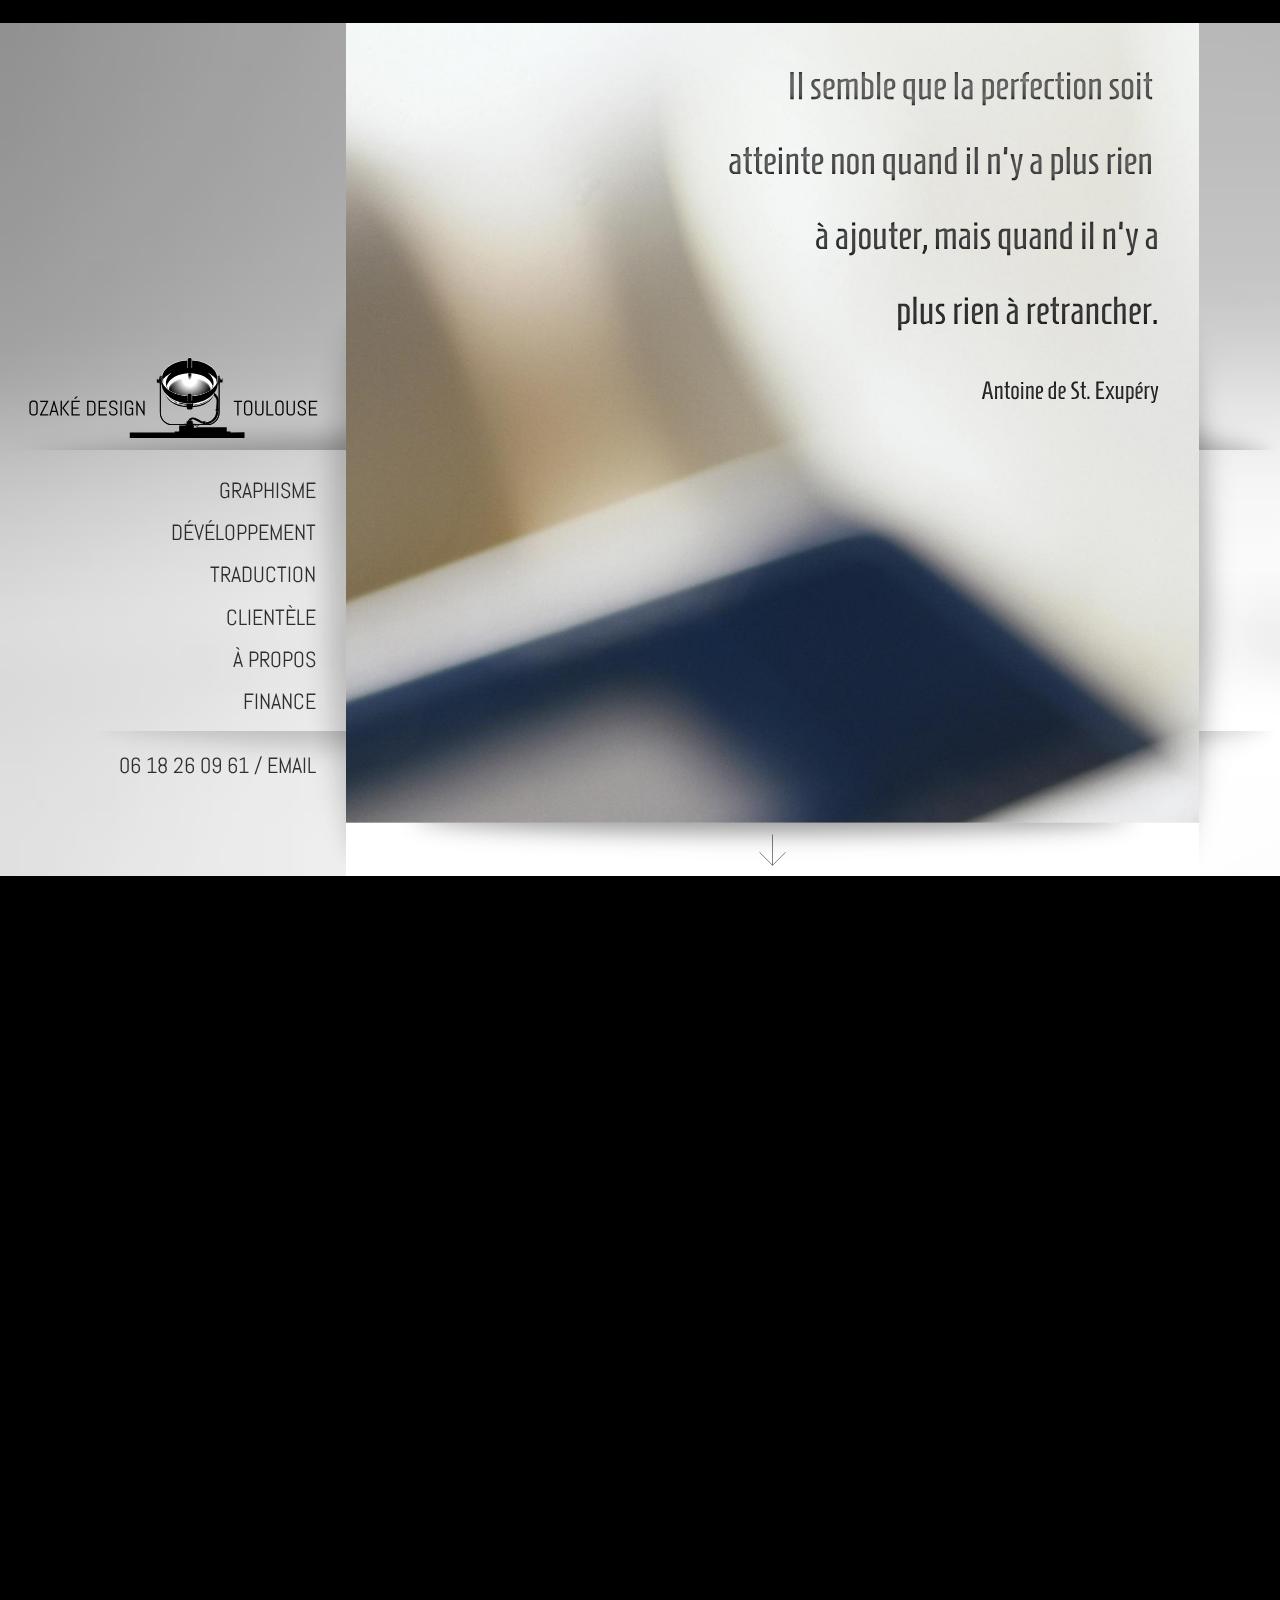
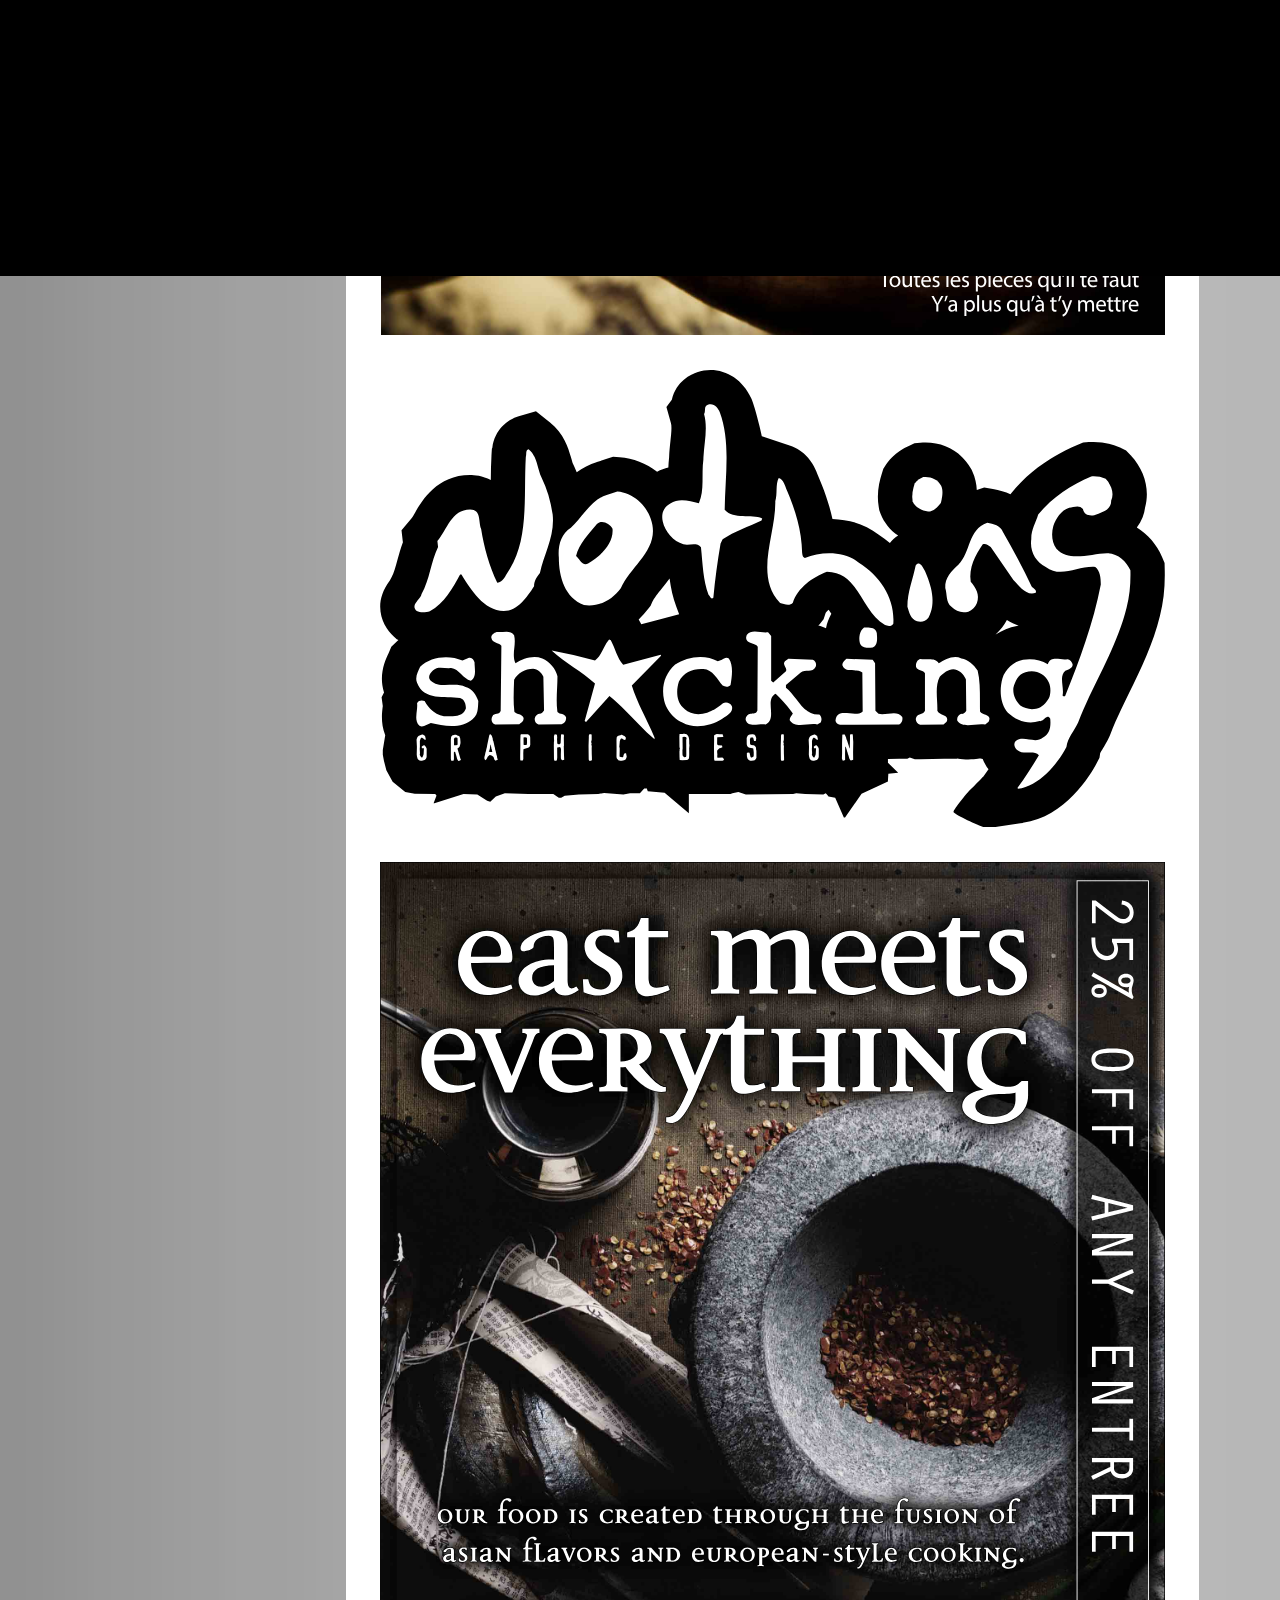
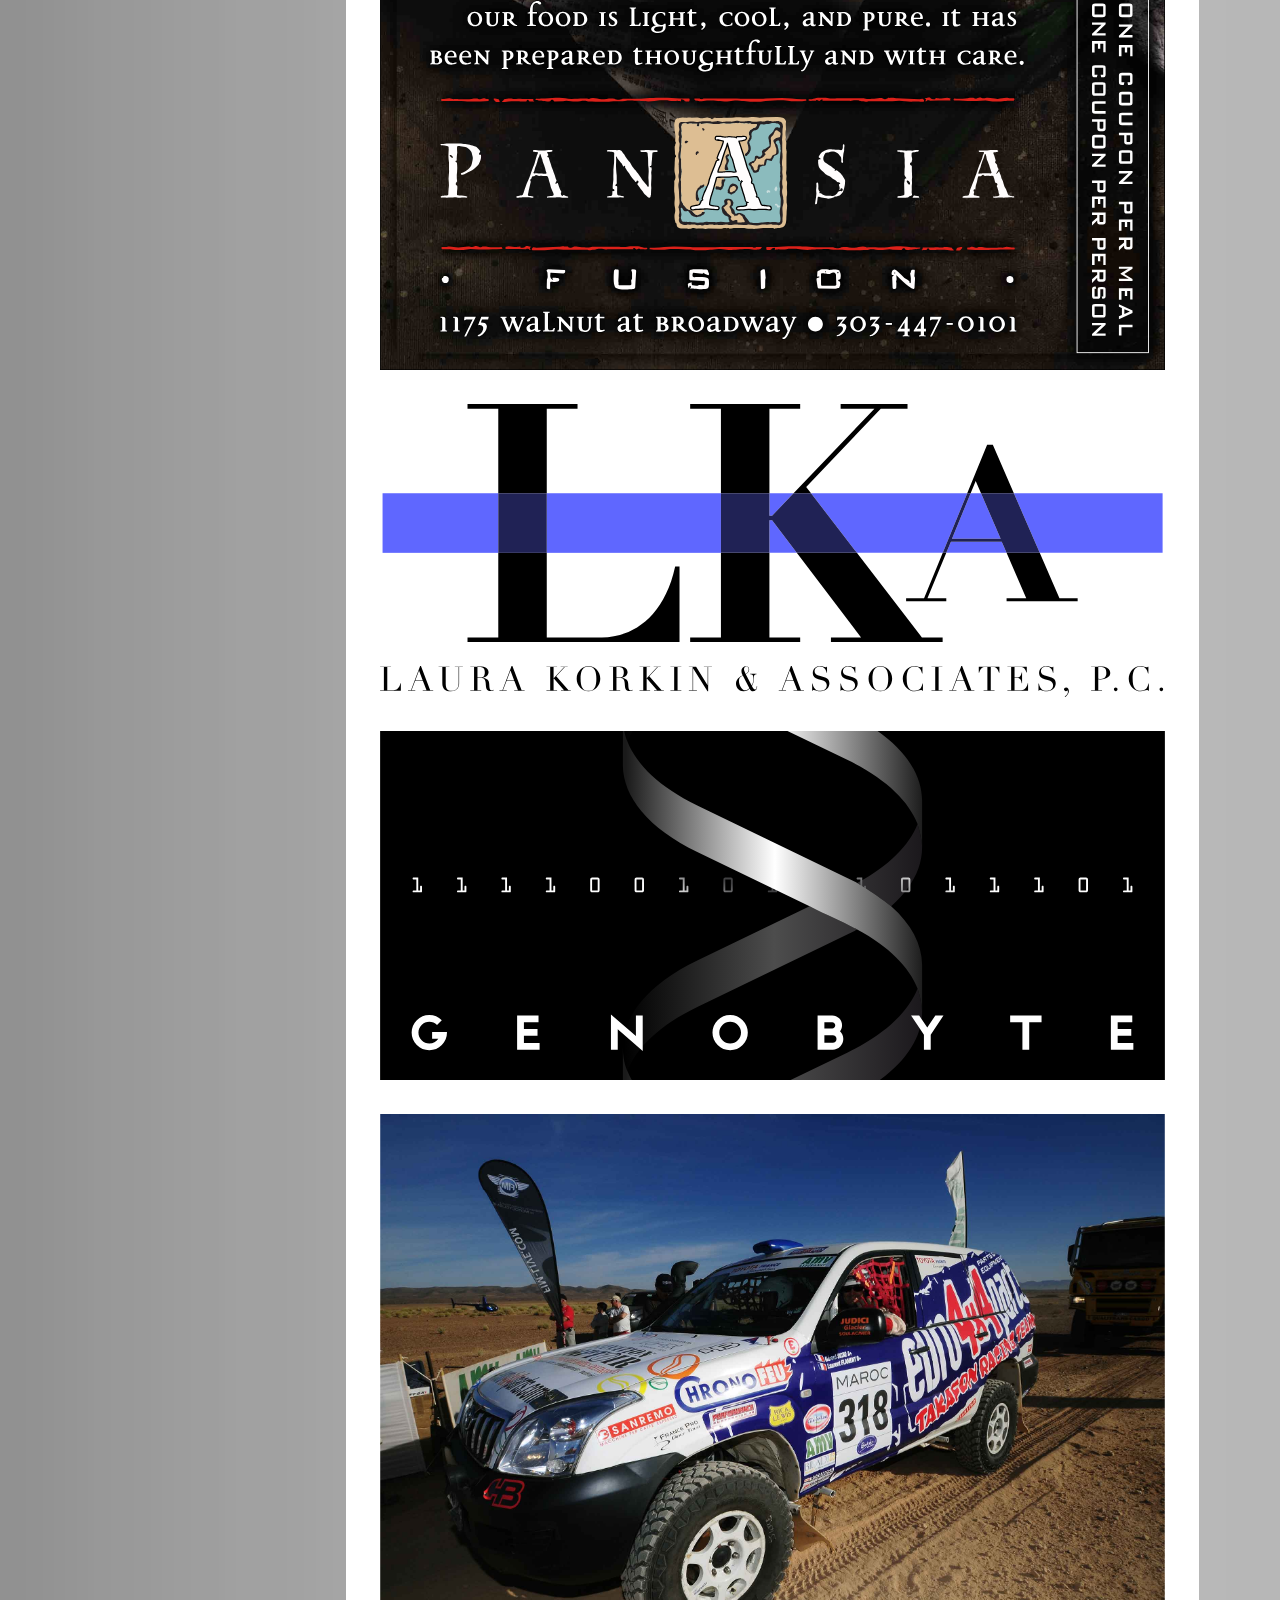
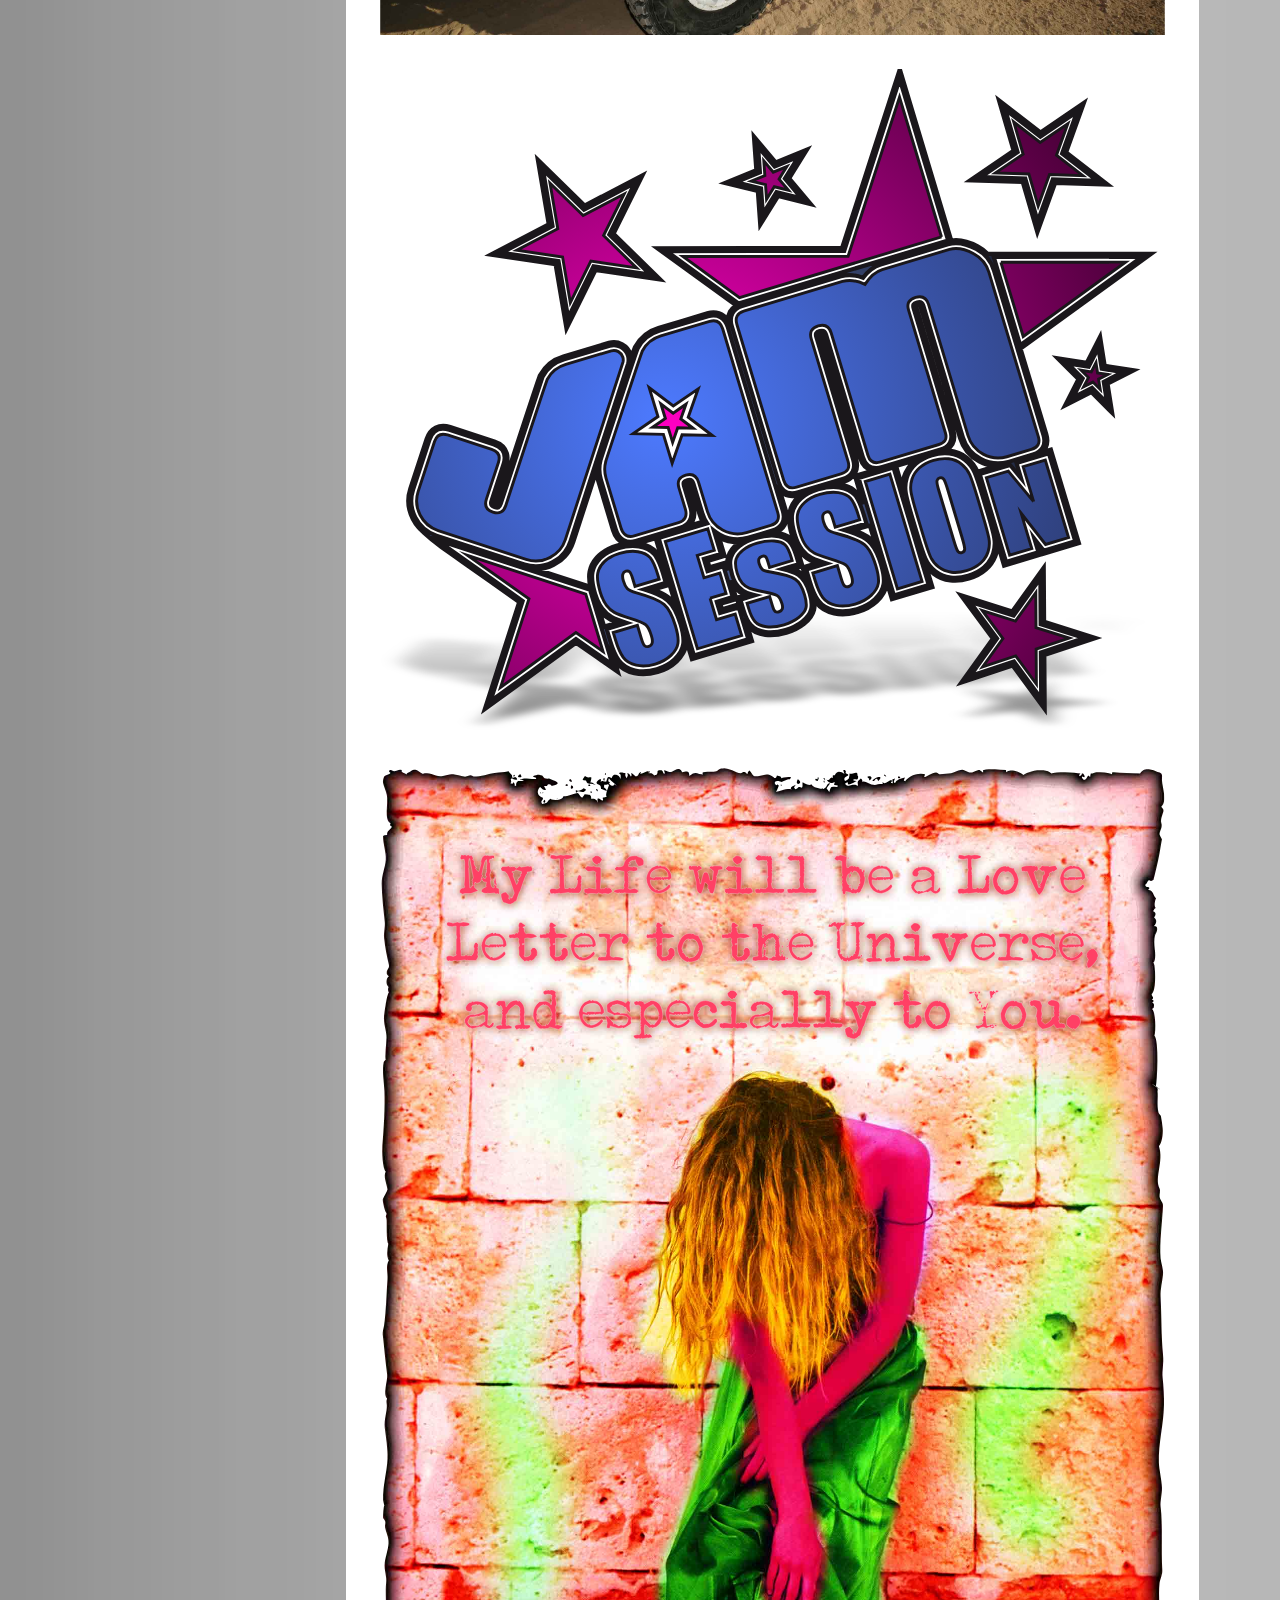
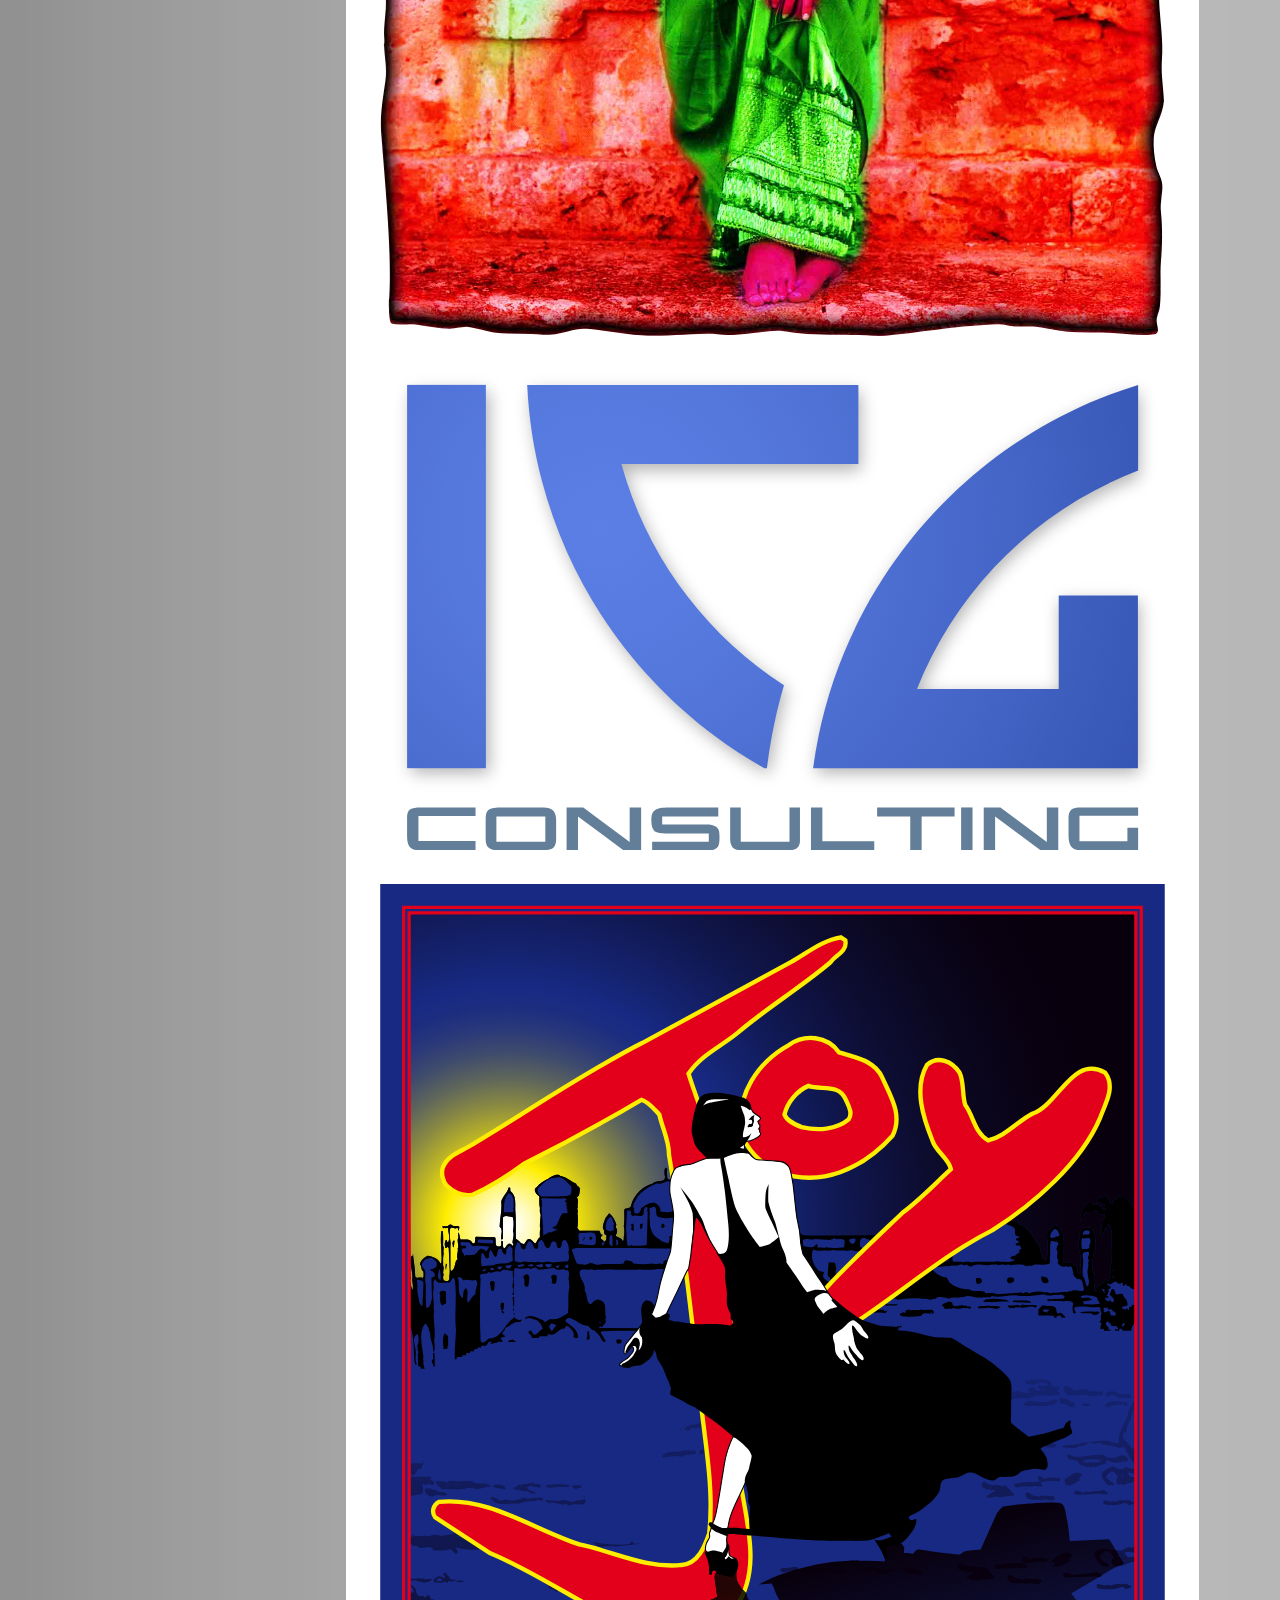
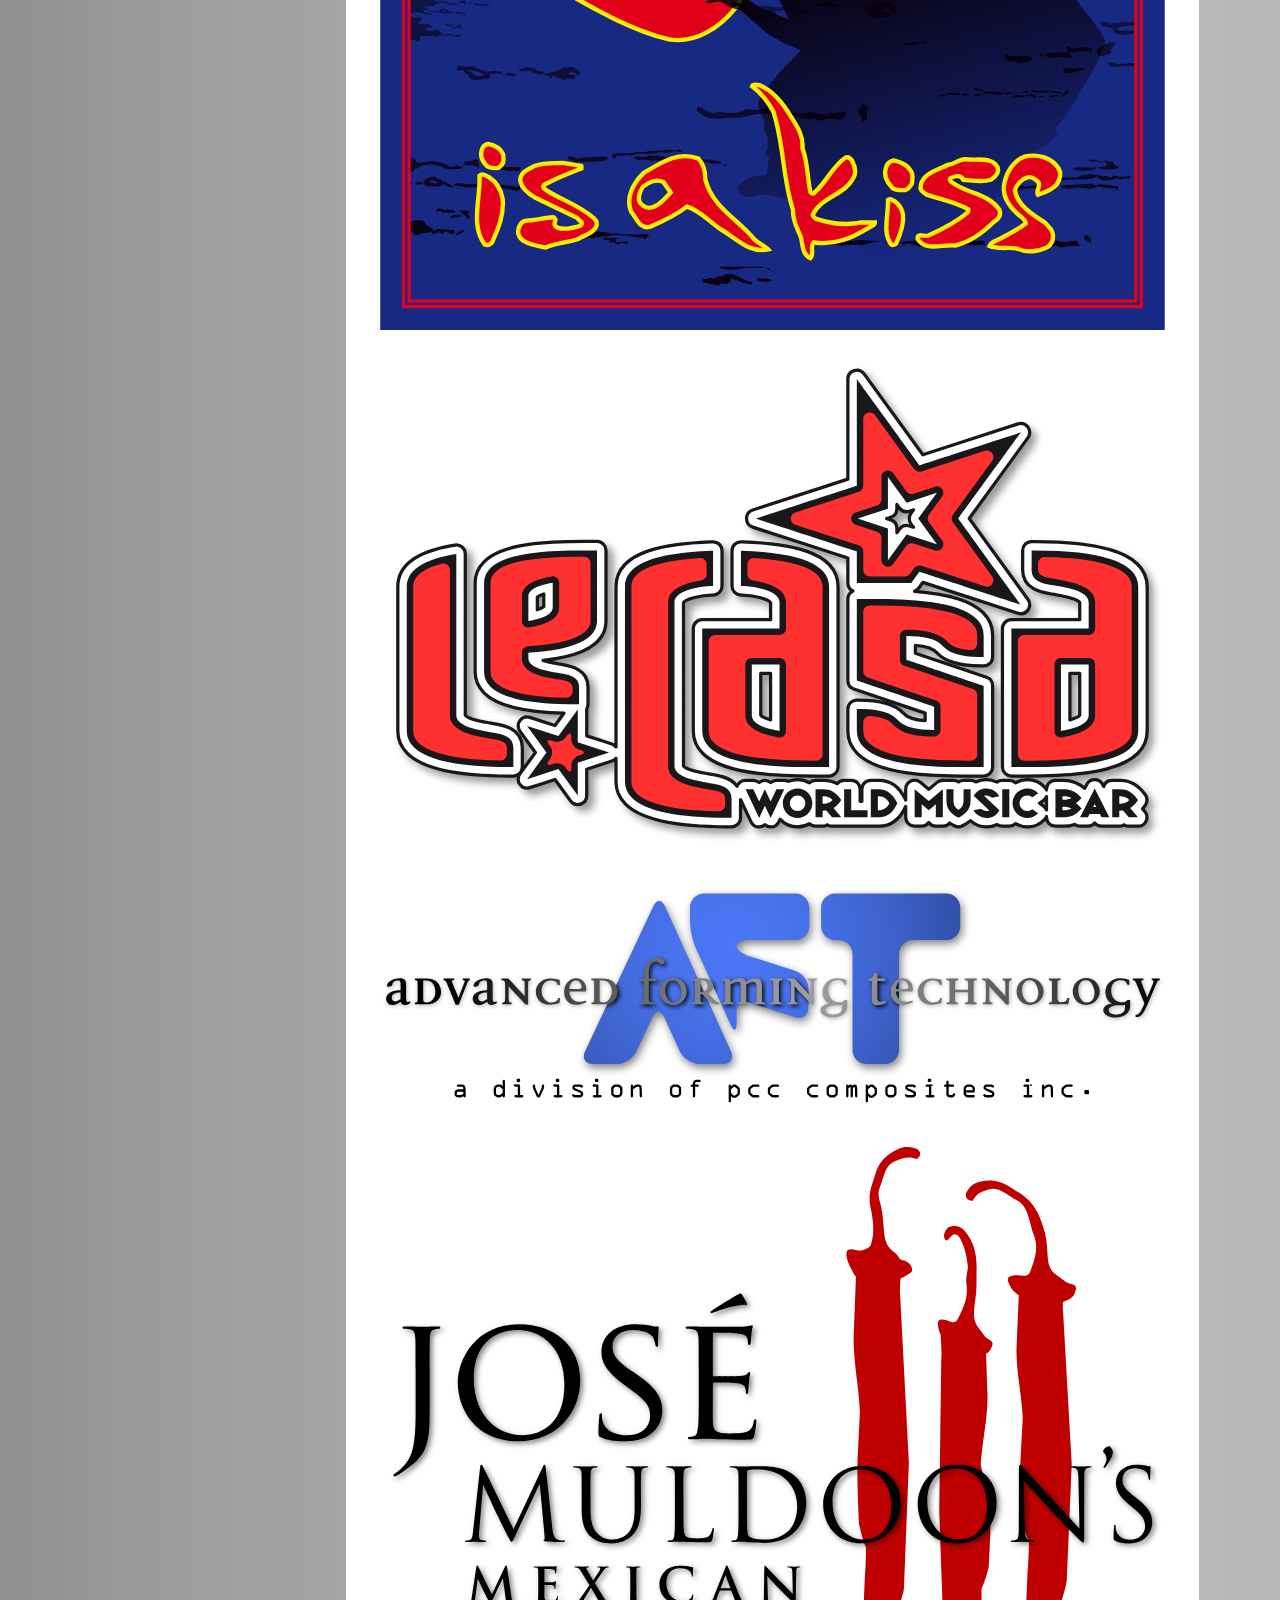
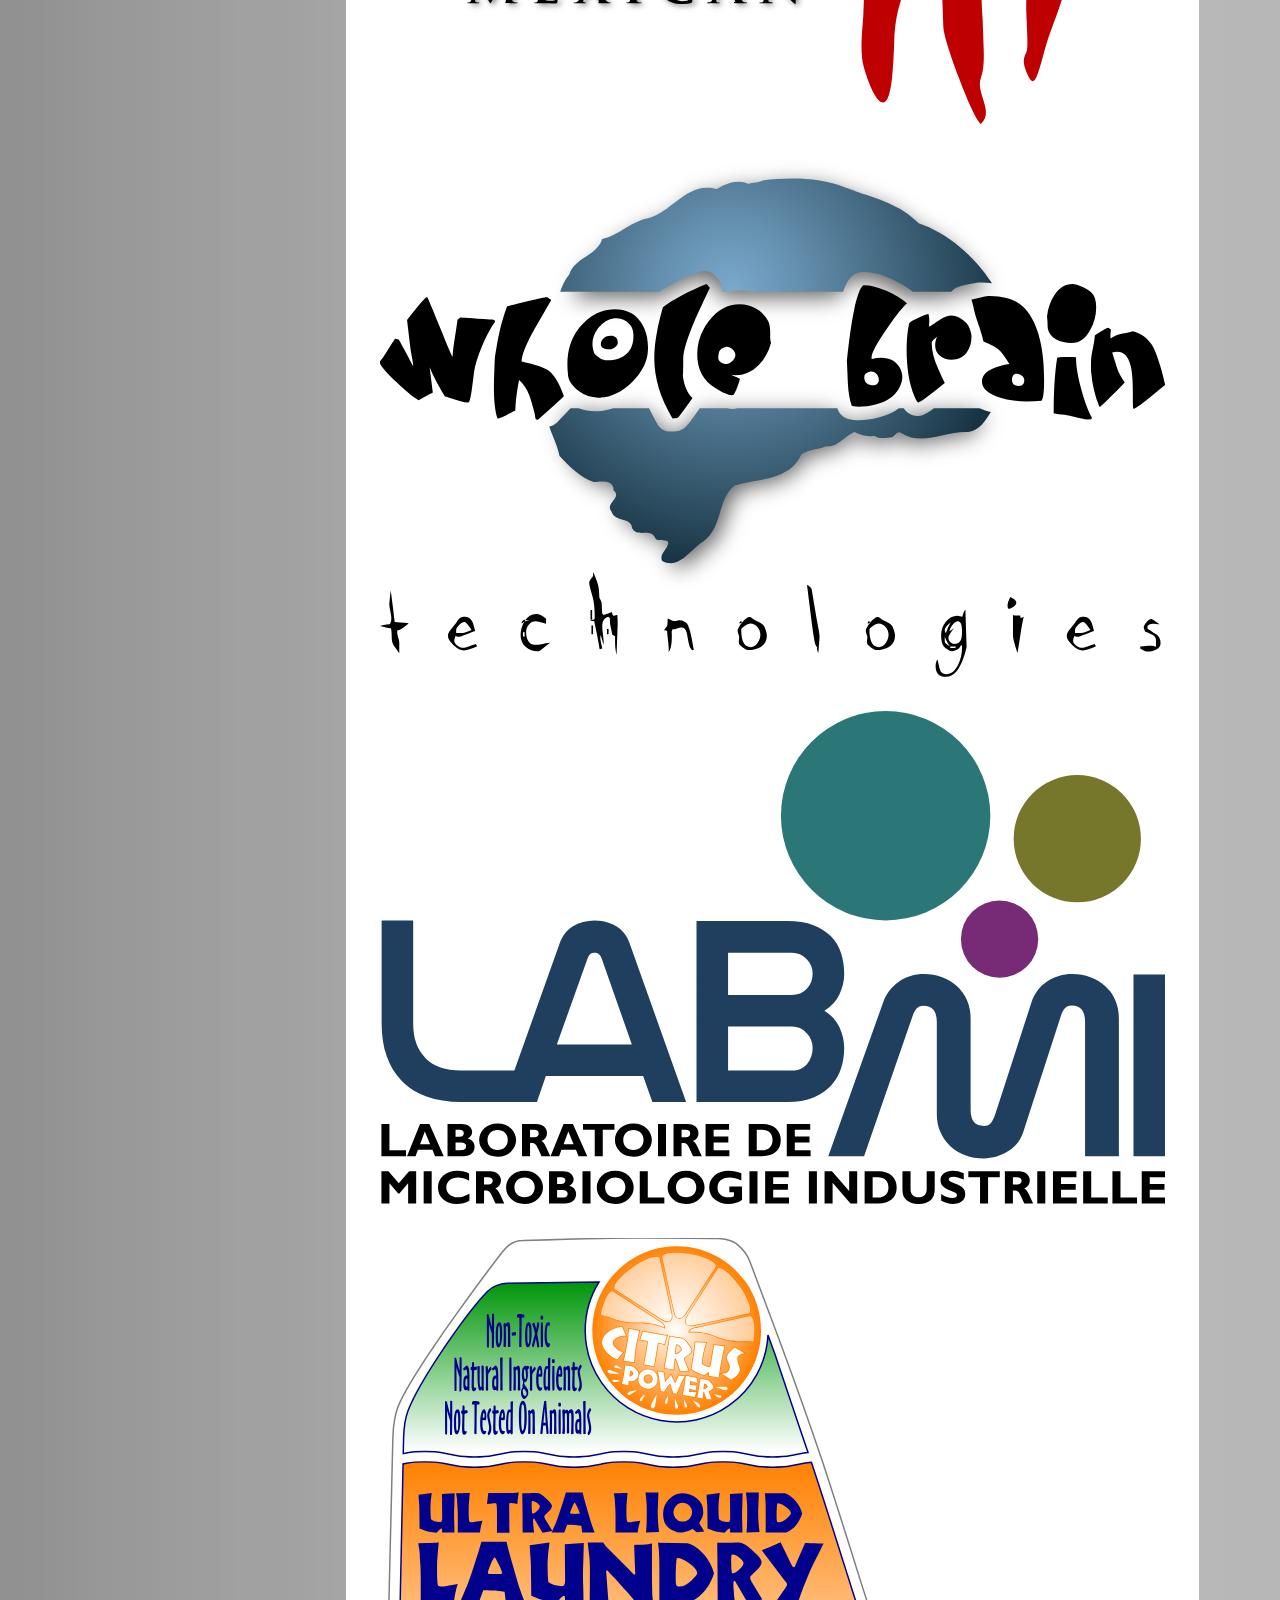
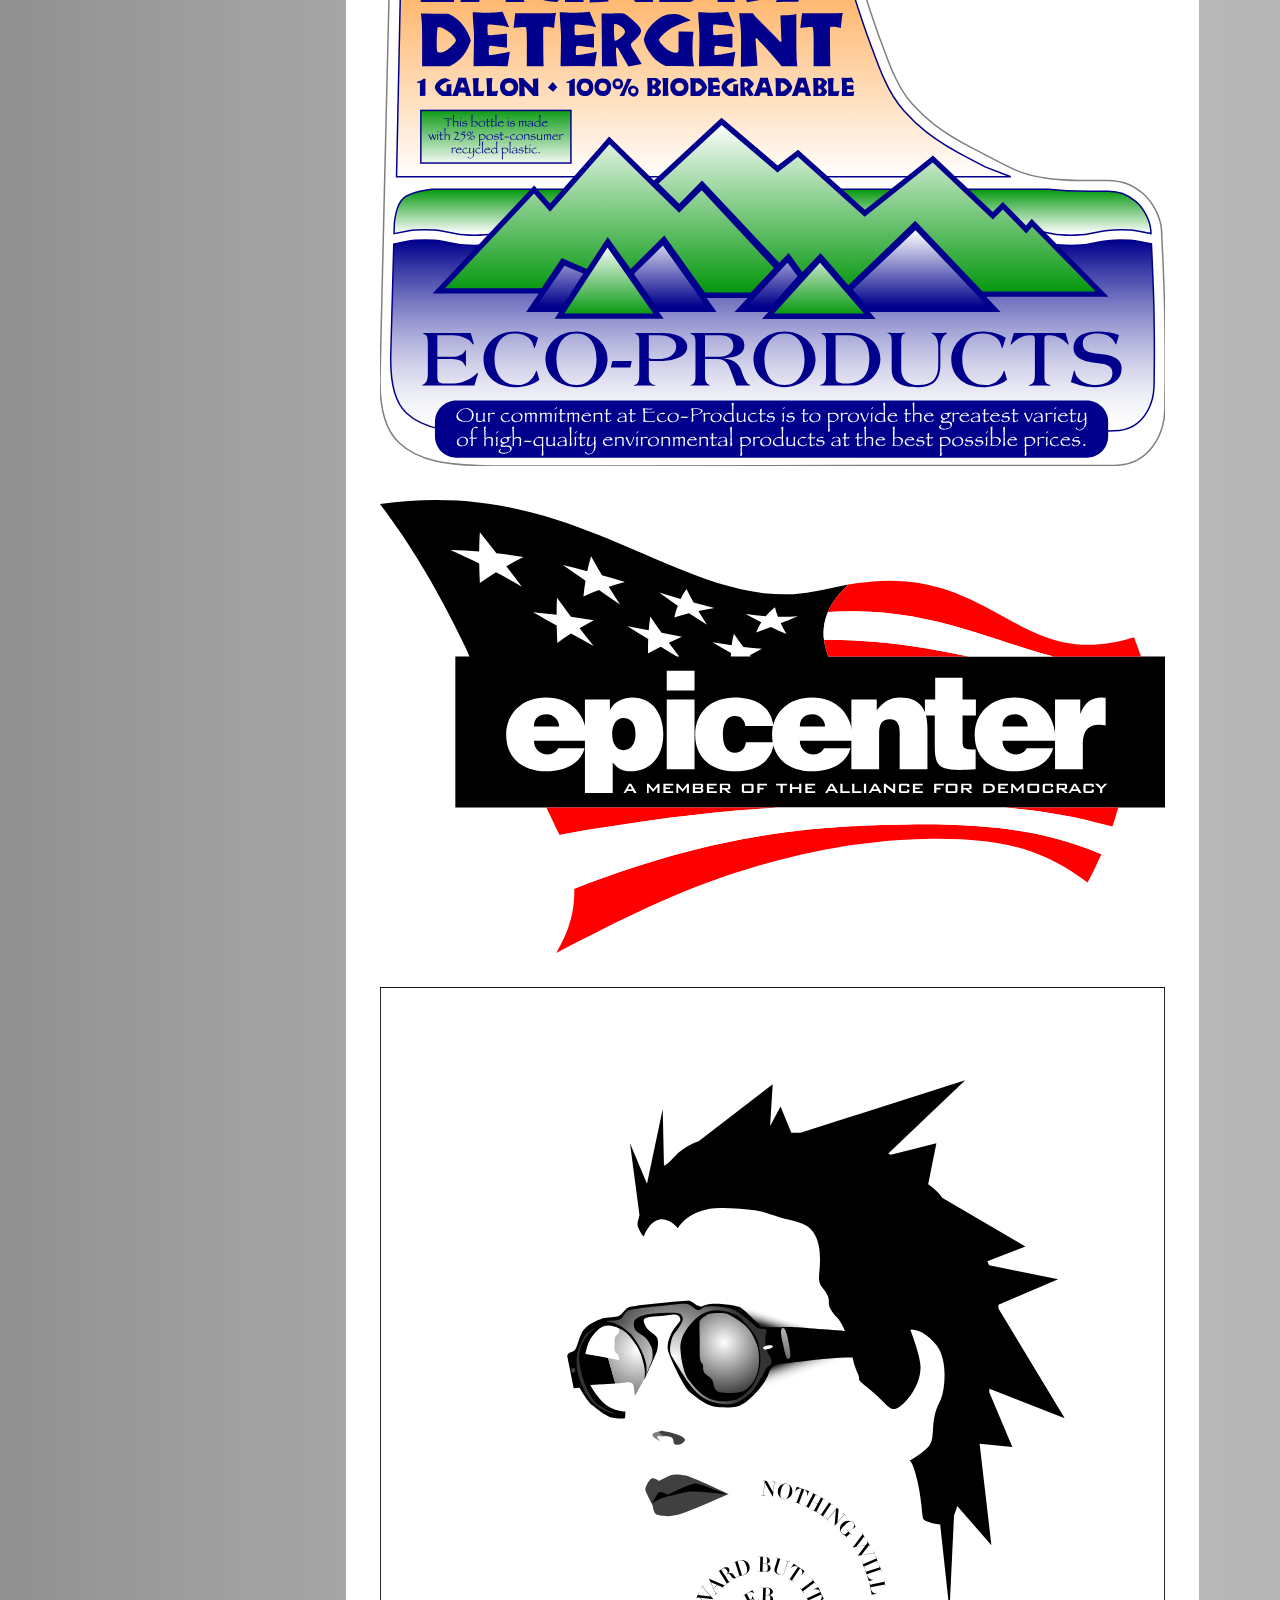
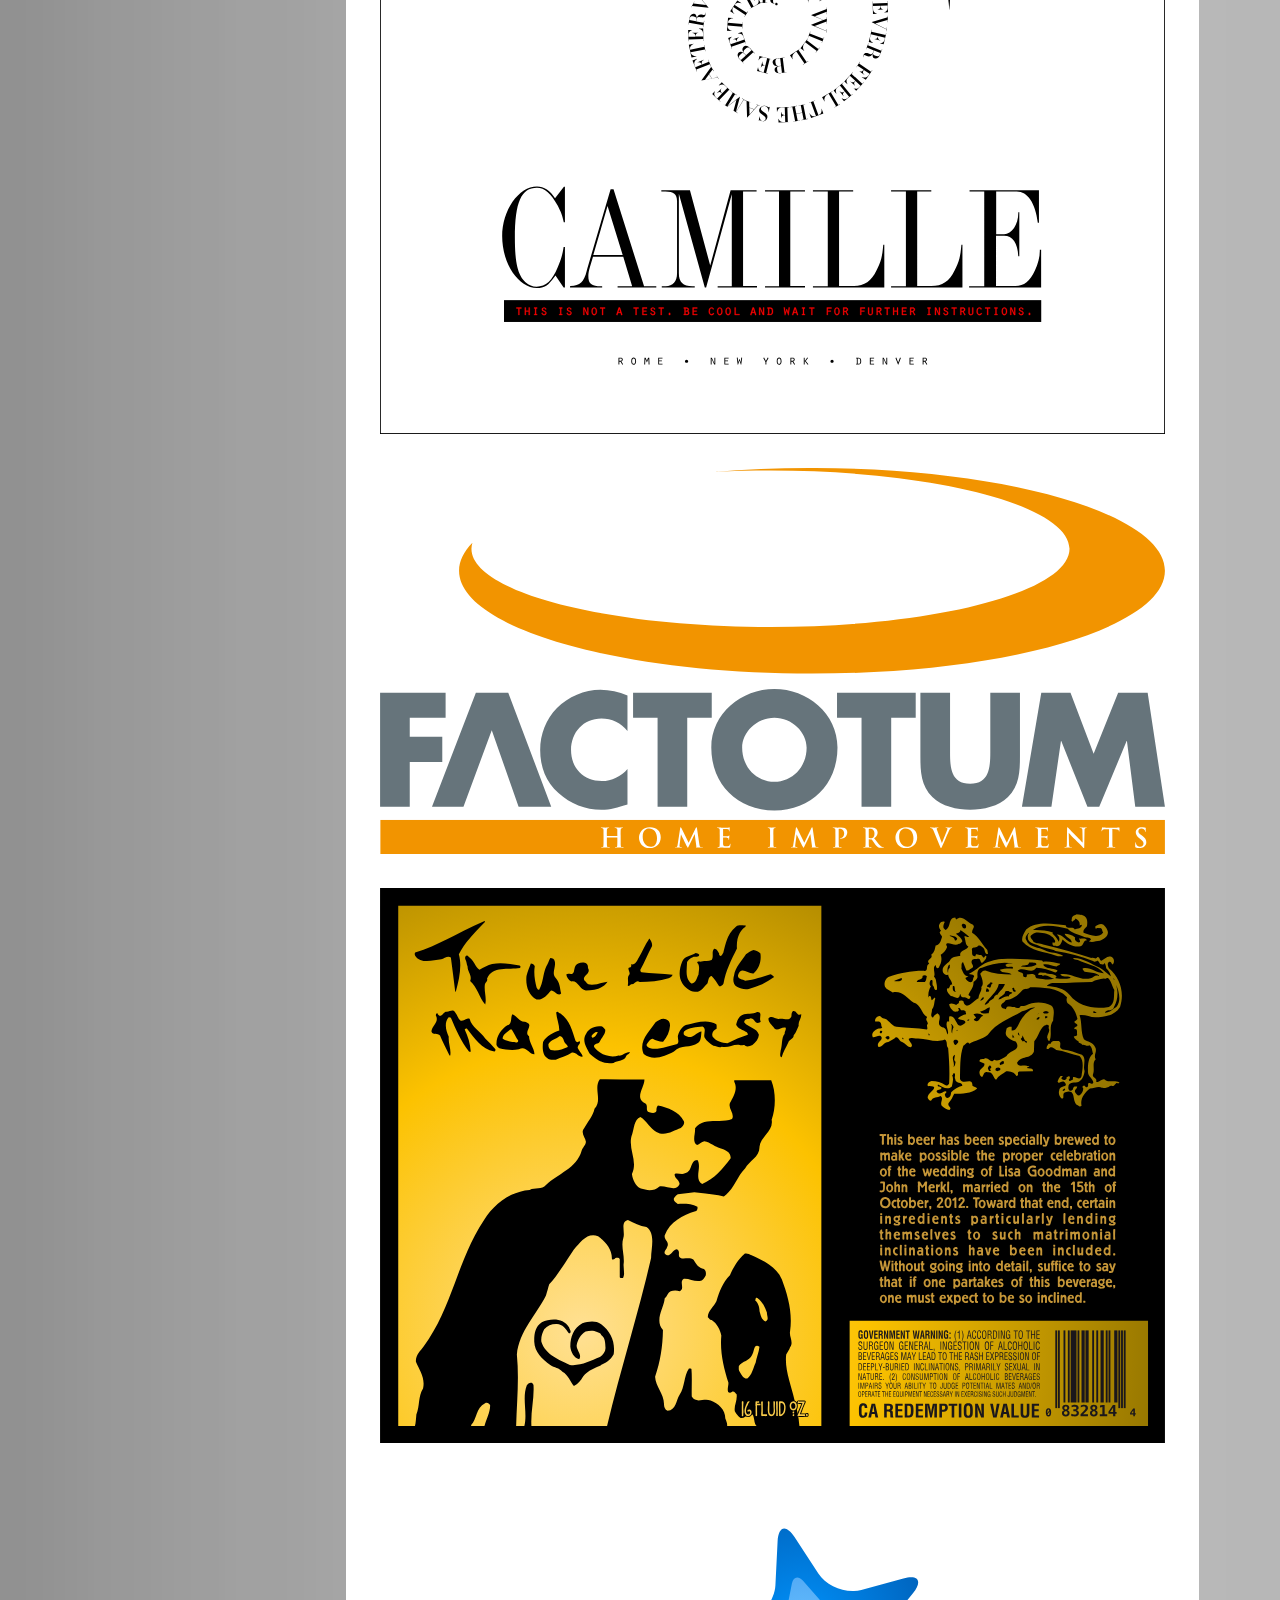
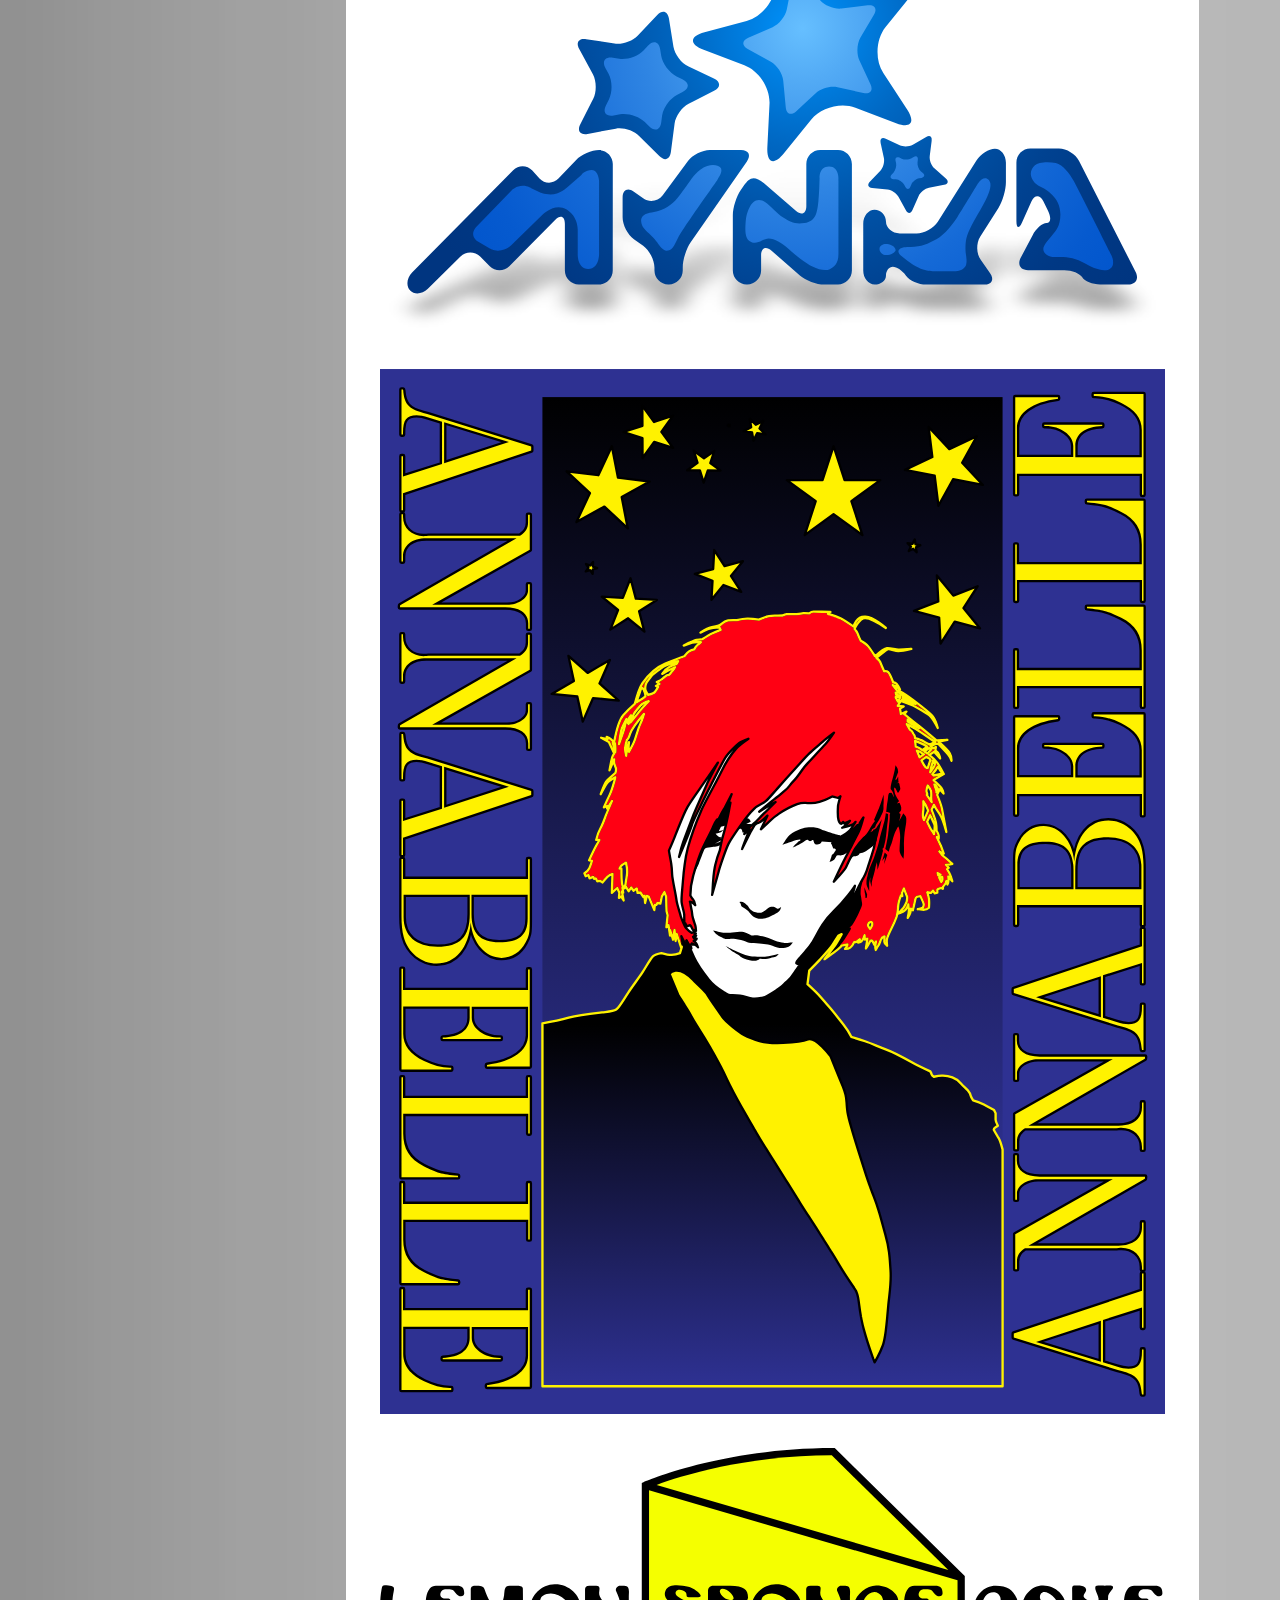
<file: index.html>
<!doctype html><html><head>

    <script src="jquery-2.1.1.min.js"></script>
    <script src="functions.js"></script>
    <meta charset="utf-8" />

    <title>Ozaké Design Toulouse</title>

	<meta name="viewport" content="width=device-width, initial-scale=1, maximum-scale=1, user-scalable=0"/> <!-- http://davidwalsh.name/zoom-mobile-browsers -->
	<link rel="stylesheet" type="text/css" href="http://fonts.googleapis.com/css?family=Abel">
	<link rel="stylesheet" type="text/css" href="style.css">

</head><body>

	<div id=haut style=height:4000px></div><!-- push down top of scrolling content when cinema bars are present -->
	<div id=background></div><!-- contains the background image -->

	<div id=noscroll style="width:1500px;height:1000px;"><!-- contains all non-scrolling content -->

		<div id=shadows>
			<img id=ombreg src=images/ombre-gauche.png>
			<img id=ombred src=images/ombre-droite.png>
			<img id=ombreh src=images/ombre-haute.png>
			<img id=ombreb src=images/ombre-basse.png>
		</div><!-- shadows -->

	 	<div id=menublock>
			<img src=images/ozake_on.svg style="display:none">
			<img title="Retour à la page d'accueil" id=logo src=images/ozake.svg
				onmouseover="this.src='images/ozake_on.svg?4';"
				onmouseout="this.src='images/ozake.svg?2';">
			<div id=menu>
				<a title="Pour faire une prairie" href=graphisme.html>graphisme</a>
				<a title="il faut un trèfle et une abeille," href=developpement.html>dévéloppement</a>
				<a title="Un trèfle et une abeille," href=traduction.html>traduction</a>
				<a title="Et de la rêverie." href=clientele.html>clientèle</a>
				<a title="La rêverie seule suffira," href=a_propos.html>à propos</a>
				<a title="Si les abeilles sont rares." href=finance.html>finance</a>
			</div><!-- menu -->
			<div id=contact>
				<a title="Nos coordonnées" href=contact.html>06 18 26 09 61 / EMAIL</a>
			</div><!-- contact -->
		</div><!-- menublock -->

	</div><!-- noscroll -->

	<div id=scroller>

		<object data=images/accueil.svg		type="image/svg+xml" title="Descend un peu..." id=accueil></object>
		<object data=images/salis.svg		type="image/svg+xml"></object>
		<object data=images/shocking.svg	type="image/svg+xml"></object>
		<object data=images/panasia.svg		type="image/svg+xml"></object>
		<object data=images/korkin.svg		type="image/svg+xml"></object>
		<object data=images/genobyte.svg	type="image/svg+xml"></object>
		<object data=images/takafon.svg		type="image/svg+xml"></object>
		<object data=images/jam.svg			type="image/svg+xml"></object>
		<object data=images/universe.svg	type="image/svg+xml"></object>
		<object data=images/icg.svg			type="image/svg+xml"></object>
		<object data=images/joy.svg			type="image/svg+xml"></object>
		<object data=images/casa.svg		type="image/svg+xml"></object>
		<object data=images/forming.svg		type="image/svg+xml"></object>
		<object data=images/muldoons.svg	type="image/svg+xml"></object>
		<object data=images/brain.svg		type="image/svg+xml"></object>
		<object data=images/labmi.svg		type="image/svg+xml"></object>
		<object data=images/ecoproducts.svg type="image/svg+xml"></object>
		<object data=images/epicenter.svg 	type="image/svg+xml"></object>
		<object data=images/camille.svg		type="image/svg+xml"></object>
		<object data=images/factotum.svg	type="image/svg+xml"></object>
		<object data=images/love.svg 		type="image/svg+xml"></object>
		<object data=images/mynka.svg	 	type="image/svg+xml"></object>
		<object data=images/annabelle.svg 	type="image/svg+xml"></object>
		<object data=images/lemon.svg 		type="image/svg+xml"></object>
		<object data=images/zen.svg			type="image/svg+xml"></object>
		<object data=images/tuna.svg		type="image/svg+xml"></object>
		<img id=last src=images/spacer.gif width=1 height=1>
	</div>

	<div id=bas></div><!-- push up bottom of scrolling content when cinema bars are present -->
	<div id=masque-haut></div><!-- cover extra when scrolling -->
	<div id=masque-bas></div><!-- cover extra when scrolling -->

	<!--<div id=zoom onmousedown="msup(this);"><!-- show info about a portfolio item --
		<img id=zoomimg>
		<div id=zoomtxt></div>
	</div>-->

	<script src="script.js"></script>
	<input id=feedback type="TEXT" style="position:fixed;top:0px;left:20px;width:300px;border:none;background:none;font-weight:bold;display:none;" />

</body></html>
</file>
<file: style.css>
/* -------------------------------------------------- basic HTML */

	html,body{
		width:100%;
		height:100%;
		padding:0;
		margin:0;
		border-collapse:collapse;
		border:0;
		background-image: url(images/background_body.jpg);
		background-size: 100% 100%;
	}

	body{
		-webkit-text-size-adjust: none; /* http://css-tricks.com/prevent-iphone-text-enlargement/ */
	}

/* -------------------------------------------------- cinema masks */

	#masque-haut,#masque-bas{
		/* background-color:hsla(0,0%,0%,1.0); */
		position:fixed;
		top:0px;
		width:100%;
	}

	#masque-bas{
		height:1000px;
	}

/* -------------------------------------------------- background image */

	#background{
		position:fixed;
		width:100%;
		height:100%;
		background-image: url(images/background.jpg);
		background-size: 100% 100%;
	}

/* -------------------------------------------------- fixed elements */

	#noscroll{
		position:fixed;
		margin-left: auto;
		margin-right: auto;
	}

/* -------------------------------------------------- four background shadows */

	#shadows{
		position:absolute;
		left:0%;	top:33%;
		width:100%;	height:67%;
	}

	#ombreg,#ombred,#ombreh,#ombreb{
		position:absolute;
	}

	#ombreg{	padding-left:22.7%;	height:100%;	left:0%; }

	#ombred{	padding-right:3%;	height:100%;	right:0%; }

	#ombreh{	padding-top:7%;		width:100%;		top:0%; }

	#ombreb{	padding-bottom:7%;	width:100%;		bottom:0%; }

/* -------------------------------------------------- basic HTML */

	#menublock{
		text-align:right;
		position:absolute;
		top:14.4%;
		left:0%;
		width:25%;
		height:77%;
		text-align:right;
	}

/* -------------------------------------------------- logo */

	#logo{
		cursor:pointer;
		width:92%;
		padding-bottom:1%;
	}

/* -------------------------------------------------- menu */

	#menu{
		font:normal 0.81em/1.90em Abel, sans-serif;
		position:absolute;
		top:46.5%;
		right:0;
		padding-top:6%;
		padding-bottom:5%;
	}

	#menu a:link,#menu a:visited{
		text-transform:uppercase;
		text-decoration:none;
		padding:0 0.2em;
		display:block;
		color:hsla(0,0%,0%,0.8);
		background:none;
	}

	#menu a:hover, #menu a:active{
		color:hsla(0,0%,0%,1.0);
		background-color:hsla(0,0%,0%,0.1);
	}

/* -------------------------------------------------- contact */

	#contact{
		font:normal 0.81em/1.90em Abel, sans-serif;
		position:absolute;
		bottom:0;
		right:0;
		padding-top:6%;
		padding-bottom:5%;
	}

	#contact a:link,#contact a:visited{
		text-transform:uppercase;
		text-decoration:none;
		padding:0 0.2em;
		display:block;
		color:hsla(0,0%,0%,0.8);
		background:none;
	}

	#contact a:hover, #contact a:active{
		color:hsla(0,0%,0%,1.0);
		background-color:hsla(0,0%,0%,0.1);
	}

/* -------------------------------------------------- main square scrolling content */

	#scroller{
		width:1000px;
		position:absolute;
		left:405px;
		background-color:hsla(0,100%,100%,1.0);
	}

	#scroller object{
		cursor:pointer;
		width:92%;
		display:block;
		background-color:hsla(0,100%,100%,1.0);
		padding:0% 4% 4% 4%;
	}

	#scroller #accueil{
		width:100%;
		padding:0;
	}

/* -------------------------------------------------- fin */
</file>
